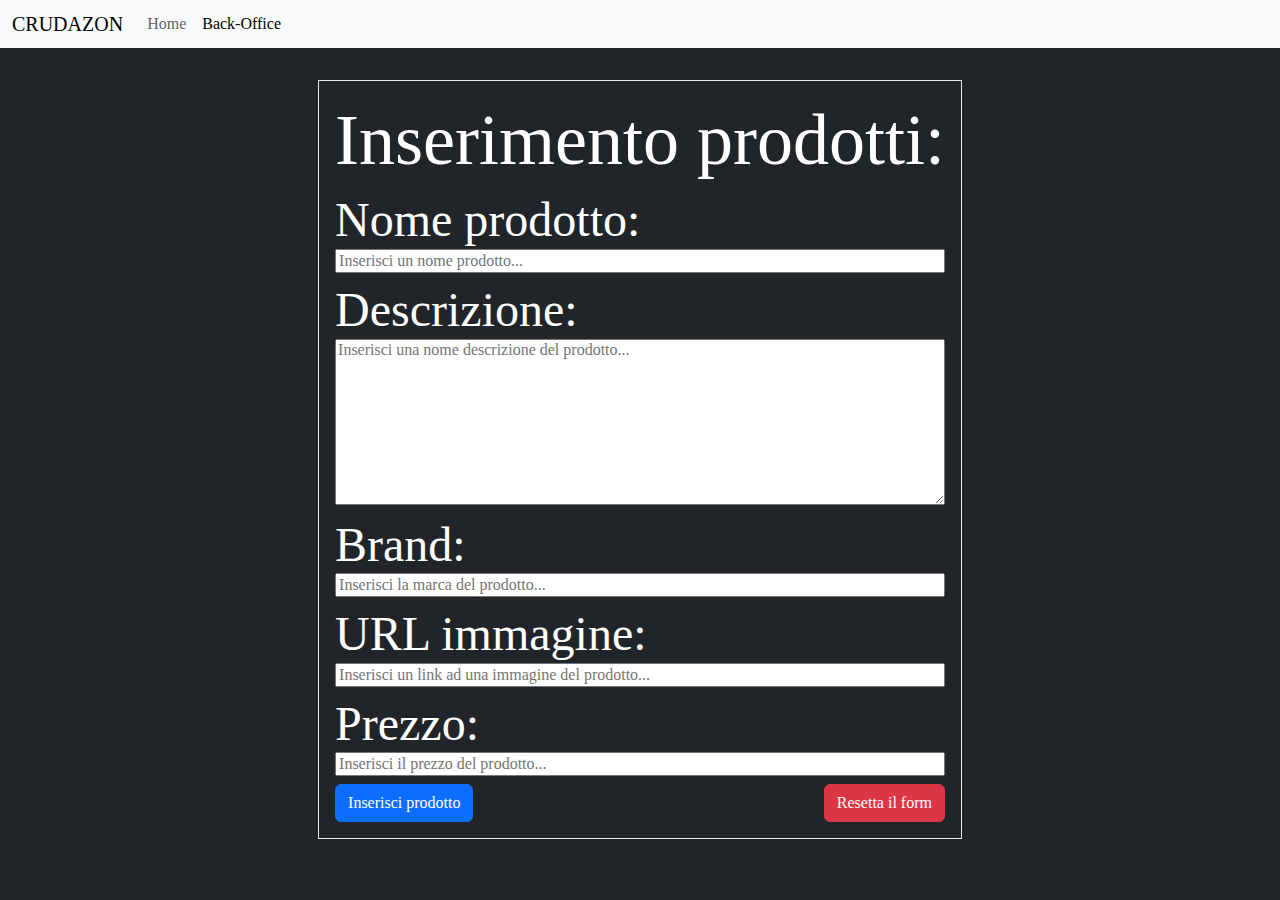
<file: backOffice.html>
<!DOCTYPE html>
<html lang="en">
  <head>
    <meta charset="UTF-8" />
    <meta name="viewport" content="width=device-width, initial-scale=1.0" />
    <title>Back-Office Page</title>

    <link
      href="https://cdn.jsdelivr.net/npm/bootstrap@5.3.3/dist/css/bootstrap.min.css"
      rel="stylesheet"
      integrity="sha384-QWTKZyjpPEjISv5WaRU9OFeRpok6YctnYmDr5pNlyT2bRjXh0JMhjY6hW+ALEwIH"
      crossorigin="anonymous"
    />
    <link rel="stylesheet" href="/assets/css/reset.css" />
    <link rel="stylesheet" href="/assets/css/backOffice.css" />
  </head>
  <body class="text-bg-dark">
    <header class="fixed-top">
      <nav class="navbar navbar-expand-lg bg-body-tertiary">
        <div class="container-fluid">
          <a class="navbar-brand" href="/index.html">CRUDAZON</a>
          <button
            class="navbar-toggler"
            type="button"
            data-bs-toggle="collapse"
            data-bs-target="#navbarNav"
            aria-controls="navbarNav"
            aria-expanded="false"
            aria-label="Toggle navigation"
          >
            <span class="navbar-toggler-icon"></span>
          </button>
          <div class="collapse navbar-collapse" id="navbarNav">
            <ul class="navbar-nav">
              <li class="nav-item">
                <a class="nav-link" aria-current="page" href="/index.html"
                  >Home</a
                >
              </li>
              <li class="nav-item">
                <a class="nav-link active" href="/backOffice.html"
                  >Back-Office</a
                >
              </li>
            </ul>
          </div>
        </div>
      </nav>
    </header>

    <main>
      <div id="alertContainer"></div>
      <section class="container d-flex justify-content-center">
        <form class="border border-light-subtle p-3" id="form">
          <h1 class="display-2" id="primaryTitle"></h1>
          <div class="my-2">
            <label for="name" class="display-5">Nome prodotto:</label>
            <input
              class="w-100"
              type="text"
              name="name"
              id="name"
              placeholder="Inserisci un nome prodotto..."
              required
            />
          </div>
          <div class="my-2">
            <label for="description" class="display-5">Descrizione:</label>
            <textarea
              class="w-100"
              id="description"
              name="description"
              rows="10"
              placeholder="Inserisci una nome descrizione del prodotto..."
              required
            ></textarea>
          </div>
          <div class="my-2">
            <label for="brand" class="display-5">Brand:</label>
            <input
              class="w-100"
              id="brand"
              name="brand"
              type="text"
              placeholder="Inserisci la marca del prodotto..."
              required
            />
          </div>
          <div>
            <label for="imageUrl" class="display-5">URL immagine:</label>
            <input
              class="w-100"
              id="imageUrl"
              type="text"
              name="imageUrl"
              placeholder="Inserisci un link ad una immagine del prodotto..."
              required
            />
          </div>
          <div class="my-2">
            <label for="price" class="display-5">Prezzo:</label>
            <input
              class="w-100"
              id="price"
              name="price"
              type="number"
              placeholder="Inserisci il prezzo del prodotto..."
              required
            />
          </div>
          <div id="btnContainer" class="d-flex justify-content-between">
            <button type="submit" class="btn btn-primary" id="btnInsert">
              Inserisci prodotto
            </button>
            <button type="submit" class="btn btn-primary d-none" id="btnModify">
              Modifica il prodotto
            </button>
            <button type="button" class="btn btn-danger" id="btnReset">
              Resetta il form
            </button>
            <button type="button" class="btn btn-danger d-none" id="btnDelete">
              Cancella prodotto
            </button>
          </div>
        </form>
      </section>
    </main>

    <script
      src="https://cdn.jsdelivr.net/npm/bootstrap@5.3.3/dist/js/bootstrap.bundle.min.js"
      integrity="sha384-YvpcrYf0tY3lHB60NNkmXc5s9fDVZLESaAA55NDzOxhy9GkcIdslK1eN7N6jIeHz"
      crossorigin="anonymous"
    ></script>
    <script src="/scripts/backOffice.js"></script>
  </body>
</html>
</file>
<file: assets/css/backOffice.css>
main {
  margin-top: 80px;
}

form label {
  display: block;
}
</file>
